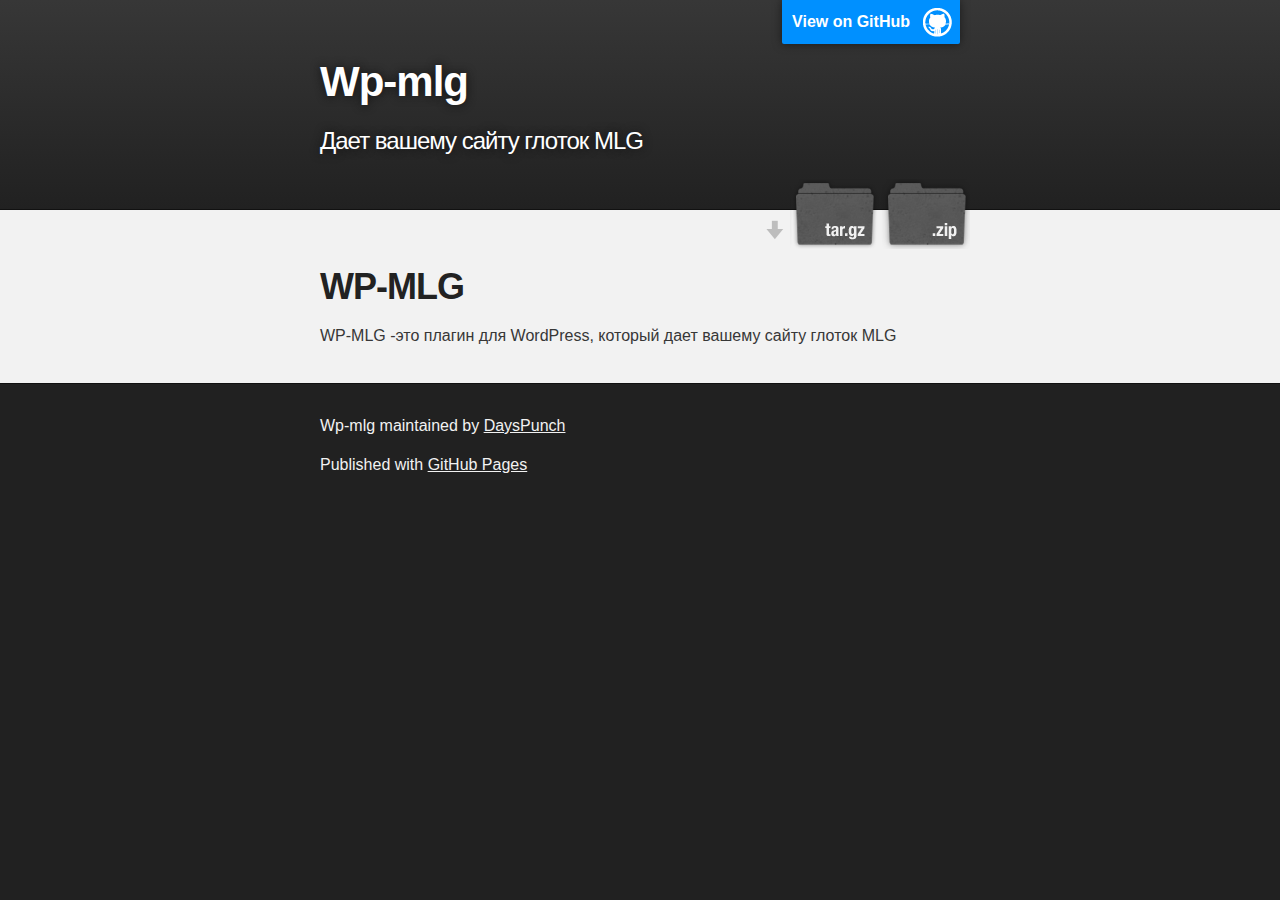
<file: index.html>
<!DOCTYPE html>
<html>

  <head>
    <meta charset='utf-8'>
    <meta http-equiv="X-UA-Compatible" content="chrome=1">
    <meta name="description" content="Wp-mlg : Дает вашему сайту глоток MLG">

    <link rel="stylesheet" type="text/css" media="screen" href="stylesheets/stylesheet.css">

    <title>Wp-mlg</title>
  </head>

  <body>

    <!-- HEADER -->
    <div id="header_wrap" class="outer">
        <header class="inner">
          <a id="forkme_banner" href="https://github.com/DaysPunch/WP-MLG">View on GitHub</a>

          <h1 id="project_title">Wp-mlg</h1>
          <h2 id="project_tagline">Дает вашему сайту глоток MLG</h2>

            <section id="downloads">
              <a class="zip_download_link" href="https://github.com/DaysPunch/WP-MLG/zipball/master">Download this project as a .zip file</a>
              <a class="tar_download_link" href="https://github.com/DaysPunch/WP-MLG/tarball/master">Download this project as a tar.gz file</a>
            </section>
        </header>
    </div>

    <!-- MAIN CONTENT -->
    <div id="main_content_wrap" class="outer">
      <section id="main_content" class="inner">
        <h1>
<a id="wp-mlg" class="anchor" href="#wp-mlg" aria-hidden="true"><span class="octicon octicon-link"></span></a>WP-MLG</h1>

<p>WP-MLG -это плагин для WordPress, который дает вашему сайту глоток MLG</p>
      </section>
    </div>

    <!-- FOOTER  -->
    <div id="footer_wrap" class="outer">
      <footer class="inner">
        <p class="copyright">Wp-mlg maintained by <a href="https://github.com/DaysPunch">DaysPunch</a></p>
        <p>Published with <a href="https://pages.github.com">GitHub Pages</a></p>
      </footer>
    </div>

    

  </body>
</html>
</file>
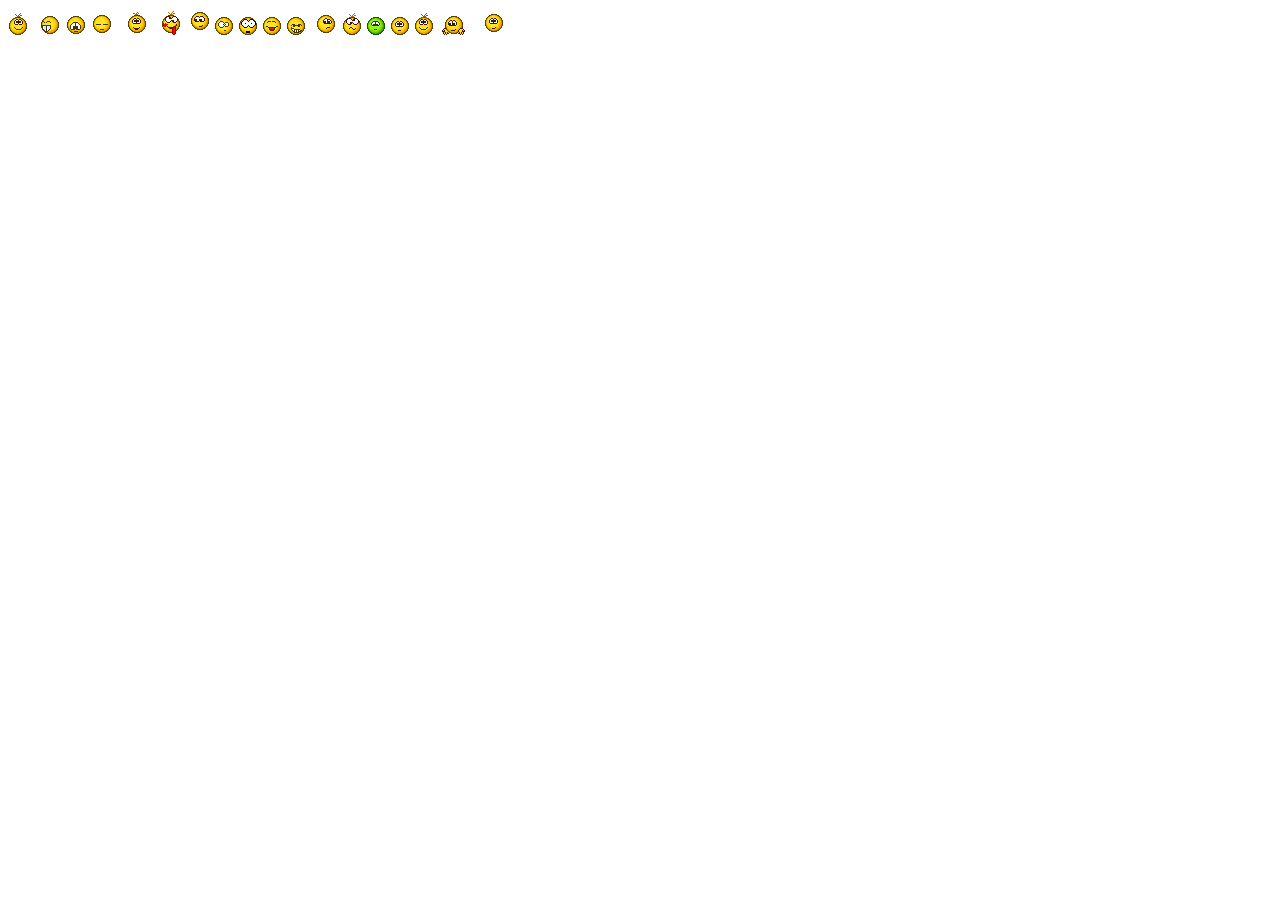
<file: smiles/smiles.html>
<script language=JavaScript>
function Smile(s){
 p=opener;
 if(p==null) return;
	p.document.forms.send.msg.value+=s;
}
</script>

<body>

<img style="CURSOR: hand" onClick="Smile('-1-');" src="1.gif">
<img style="CURSOR: hand" onClick="Smile('-2-');" src="2.gif">
<img style="CURSOR: hand" onClick="Smile('-3-');" src="3.gif">
<img style="CURSOR: hand" onClick="Smile('-4-');" src="4.gif">
<img style="CURSOR: hand" onClick="Smile('-5-');" src="5.gif">
<img style="CURSOR: hand" onClick="Smile('-6-');" src="6.gif">
<img style="CURSOR: hand" onClick="Smile('-7-');" src="7.gif">
<img style="CURSOR: hand" onClick="Smile('-8-');" src="8.gif">
<img style="CURSOR: hand" onClick="Smile('-9-');" src="9.gif">
<img style="CURSOR: hand" onClick="Smile('-10-');" src="10.gif">
<img style="CURSOR: hand" onClick="Smile('-11-');" src="11.gif">
<img style="CURSOR: hand" onClick="Smile('-12-');" src="12.gif">
<img style="CURSOR: hand" onClick="Smile('-13-');" src="13.gif">
<img style="CURSOR: hand" onClick="Smile('-14-');" src="14.gif">
<img style="CURSOR: hand" onClick="Smile('-15-');" src="15.gif">
<img style="CURSOR: hand" onClick="Smile('-16-');" src="16.gif">
<img style="CURSOR: hand" onClick="Smile('-17-');" src="17.gif">
<img style="CURSOR: hand" onClick="Smile('-18-');" src="18.gif">

</body>
</file>
<file: stylesheets/stylesheet.css>
/*******************************************************************************
Slate Theme for GitHub Pages
by Jason Costello, @jsncostello
*******************************************************************************/

@import url(github-light.css);

/*******************************************************************************
MeyerWeb Reset
*******************************************************************************/

html, body, div, span, applet, object, iframe,
h1, h2, h3, h4, h5, h6, p, blockquote, pre,
a, abbr, acronym, address, big, cite, code,
del, dfn, em, img, ins, kbd, q, s, samp,
small, strike, strong, sub, sup, tt, var,
b, u, i, center,
dl, dt, dd, ol, ul, li,
fieldset, form, label, legend,
table, caption, tbody, tfoot, thead, tr, th, td,
article, aside, canvas, details, embed,
figure, figcaption, footer, header, hgroup,
menu, nav, output, ruby, section, summary,
time, mark, audio, video {
  margin: 0;
  padding: 0;
  border: 0;
  font: inherit;
  vertical-align: baseline;
}

/* HTML5 display-role reset for older browsers */
article, aside, details, figcaption, figure,
footer, header, hgroup, menu, nav, section {
  display: block;
}

ol, ul {
  list-style: none;
}

table {
  border-collapse: collapse;
  border-spacing: 0;
}

/*******************************************************************************
Theme Styles
*******************************************************************************/

body {
  box-sizing: border-box;
  color:#373737;
  background: #212121;
  font-size: 16px;
  font-family: 'Myriad Pro', Calibri, Helvetica, Arial, sans-serif;
  line-height: 1.5;
  -webkit-font-smoothing: antialiased;
}

h1, h2, h3, h4, h5, h6 {
  margin: 10px 0;
  font-weight: 700;
  color:#222222;
  font-family: 'Lucida Grande', 'Calibri', Helvetica, Arial, sans-serif;
  letter-spacing: -1px;
}

h1 {
  font-size: 36px;
  font-weight: 700;
}

h2 {
  padding-bottom: 10px;
  font-size: 32px;
  background: url('../images/bg_hr.png') repeat-x bottom;
}

h3 {
  font-size: 24px;
}

h4 {
  font-size: 21px;
}

h5 {
  font-size: 18px;
}

h6 {
  font-size: 16px;
}

p {
  margin: 10px 0 15px 0;
}

footer p {
  color: #f2f2f2;
}

a {
  text-decoration: none;
  color: #007edf;
  text-shadow: none;

  transition: color 0.5s ease;
  transition: text-shadow 0.5s ease;
  -webkit-transition: color 0.5s ease;
  -webkit-transition: text-shadow 0.5s ease;
  -moz-transition: color 0.5s ease;
  -moz-transition: text-shadow 0.5s ease;
  -o-transition: color 0.5s ease;
  -o-transition: text-shadow 0.5s ease;
  -ms-transition: color 0.5s ease;
  -ms-transition: text-shadow 0.5s ease;
}

a:hover, a:focus {text-decoration: underline;}

footer a {
  color: #F2F2F2;
  text-decoration: underline;
}

em {
  font-style: italic;
}

strong {
  font-weight: bold;
}

img {
  position: relative;
  margin: 0 auto;
  max-width: 739px;
  padding: 5px;
  margin: 10px 0 10px 0;
  border: 1px solid #ebebeb;

  box-shadow: 0 0 5px #ebebeb;
  -webkit-box-shadow: 0 0 5px #ebebeb;
  -moz-box-shadow: 0 0 5px #ebebeb;
  -o-box-shadow: 0 0 5px #ebebeb;
  -ms-box-shadow: 0 0 5px #ebebeb;
}

p img {
  display: inline;
  margin: 0;
  padding: 0;
  vertical-align: middle;
  text-align: center;
  border: none;
}

pre, code {
  width: 100%;
  color: #222;
  background-color: #fff;

  font-family: Monaco, "Bitstream Vera Sans Mono", "Lucida Console", Terminal, monospace;
  font-size: 14px;

  border-radius: 2px;
  -moz-border-radius: 2px;
  -webkit-border-radius: 2px;
}

pre {
  width: 100%;
  padding: 10px;
  box-shadow: 0 0 10px rgba(0,0,0,.1);
  overflow: auto;
}

code {
  padding: 3px;
  margin: 0 3px;
  box-shadow: 0 0 10px rgba(0,0,0,.1);
}

pre code {
  display: block;
  box-shadow: none;
}

blockquote {
  color: #666;
  margin-bottom: 20px;
  padding: 0 0 0 20px;
  border-left: 3px solid #bbb;
}


ul, ol, dl {
  margin-bottom: 15px
}

ul {
  list-style-position: inside;
  list-style: disc;
  padding-left: 20px;
}

ol {
  list-style-position: inside;
  list-style: decimal;
  padding-left: 20px;
}

dl dt {
  font-weight: bold;
}

dl dd {
  padding-left: 20px;
  font-style: italic;
}

dl p {
  padding-left: 20px;
  font-style: italic;
}

hr {
  height: 1px;
  margin-bottom: 5px;
  border: none;
  background: url('../images/bg_hr.png') repeat-x center;
}

table {
  border: 1px solid #373737;
  margin-bottom: 20px;
  text-align: left;
 }

th {
  font-family: 'Lucida Grande', 'Helvetica Neue', Helvetica, Arial, sans-serif;
  padding: 10px;
  background: #373737;
  color: #fff;
 }

td {
  padding: 10px;
  border: 1px solid #373737;
 }

form {
  background: #f2f2f2;
  padding: 20px;
}

/*******************************************************************************
Full-Width Styles
*******************************************************************************/

.outer {
  width: 100%;
}

.inner {
  position: relative;
  max-width: 640px;
  padding: 20px 10px;
  margin: 0 auto;
}

#forkme_banner {
  display: block;
  position: absolute;
  top:0;
  right: 10px;
  z-index: 10;
  padding: 10px 50px 10px 10px;
  color: #fff;
  background: url('../images/blacktocat.png') #0090ff no-repeat 95% 50%;
  font-weight: 700;
  box-shadow: 0 0 10px rgba(0,0,0,.5);
  border-bottom-left-radius: 2px;
  border-bottom-right-radius: 2px;
}

#header_wrap {
  background: #212121;
  background: -moz-linear-gradient(top, #373737, #212121);
  background: -webkit-linear-gradient(top, #373737, #212121);
  background: -ms-linear-gradient(top, #373737, #212121);
  background: -o-linear-gradient(top, #373737, #212121);
  background: linear-gradient(top, #373737, #212121);
}

#header_wrap .inner {
  padding: 50px 10px 30px 10px;
}

#project_title {
  margin: 0;
  color: #fff;
  font-size: 42px;
  font-weight: 700;
  text-shadow: #111 0px 0px 10px;
}

#project_tagline {
  color: #fff;
  font-size: 24px;
  font-weight: 300;
  background: none;
  text-shadow: #111 0px 0px 10px;
}

#downloads {
  position: absolute;
  width: 210px;
  z-index: 10;
  bottom: -40px;
  right: 0;
  height: 70px;
  background: url('../images/icon_download.png') no-repeat 0% 90%;
}

.zip_download_link {
  display: block;
  float: right;
  width: 90px;
  height:70px;
  text-indent: -5000px;
  overflow: hidden;
  background: url(../images/sprite_download.png) no-repeat bottom left;
}

.tar_download_link {
  display: block;
  float: right;
  width: 90px;
  height:70px;
  text-indent: -5000px;
  overflow: hidden;
  background: url(../images/sprite_download.png) no-repeat bottom right;
  margin-left: 10px;
}

.zip_download_link:hover {
  background: url(../images/sprite_download.png) no-repeat top left;
}

.tar_download_link:hover {
  background: url(../images/sprite_download.png) no-repeat top right;
}

#main_content_wrap {
  background: #f2f2f2;
  border-top: 1px solid #111;
  border-bottom: 1px solid #111;
}

#main_content {
  padding-top: 40px;
}

#footer_wrap {
  background: #212121;
}



/*******************************************************************************
Small Device Styles
*******************************************************************************/

@media screen and (max-width: 480px) {
  body {
    font-size:14px;
  }

  #downloads {
    display: none;
  }

  .inner {
    min-width: 320px;
    max-width: 480px;
  }

  #project_title {
  font-size: 32px;
  }

  h1 {
    font-size: 28px;
  }

  h2 {
    font-size: 24px;
  }

  h3 {
    font-size: 21px;
  }

  h4 {
    font-size: 18px;
  }

  h5 {
    font-size: 14px;
  }

  h6 {
    font-size: 12px;
  }

  code, pre {
    min-width: 320px;
    max-width: 480px;
    font-size: 11px;
  }

}
</file>
